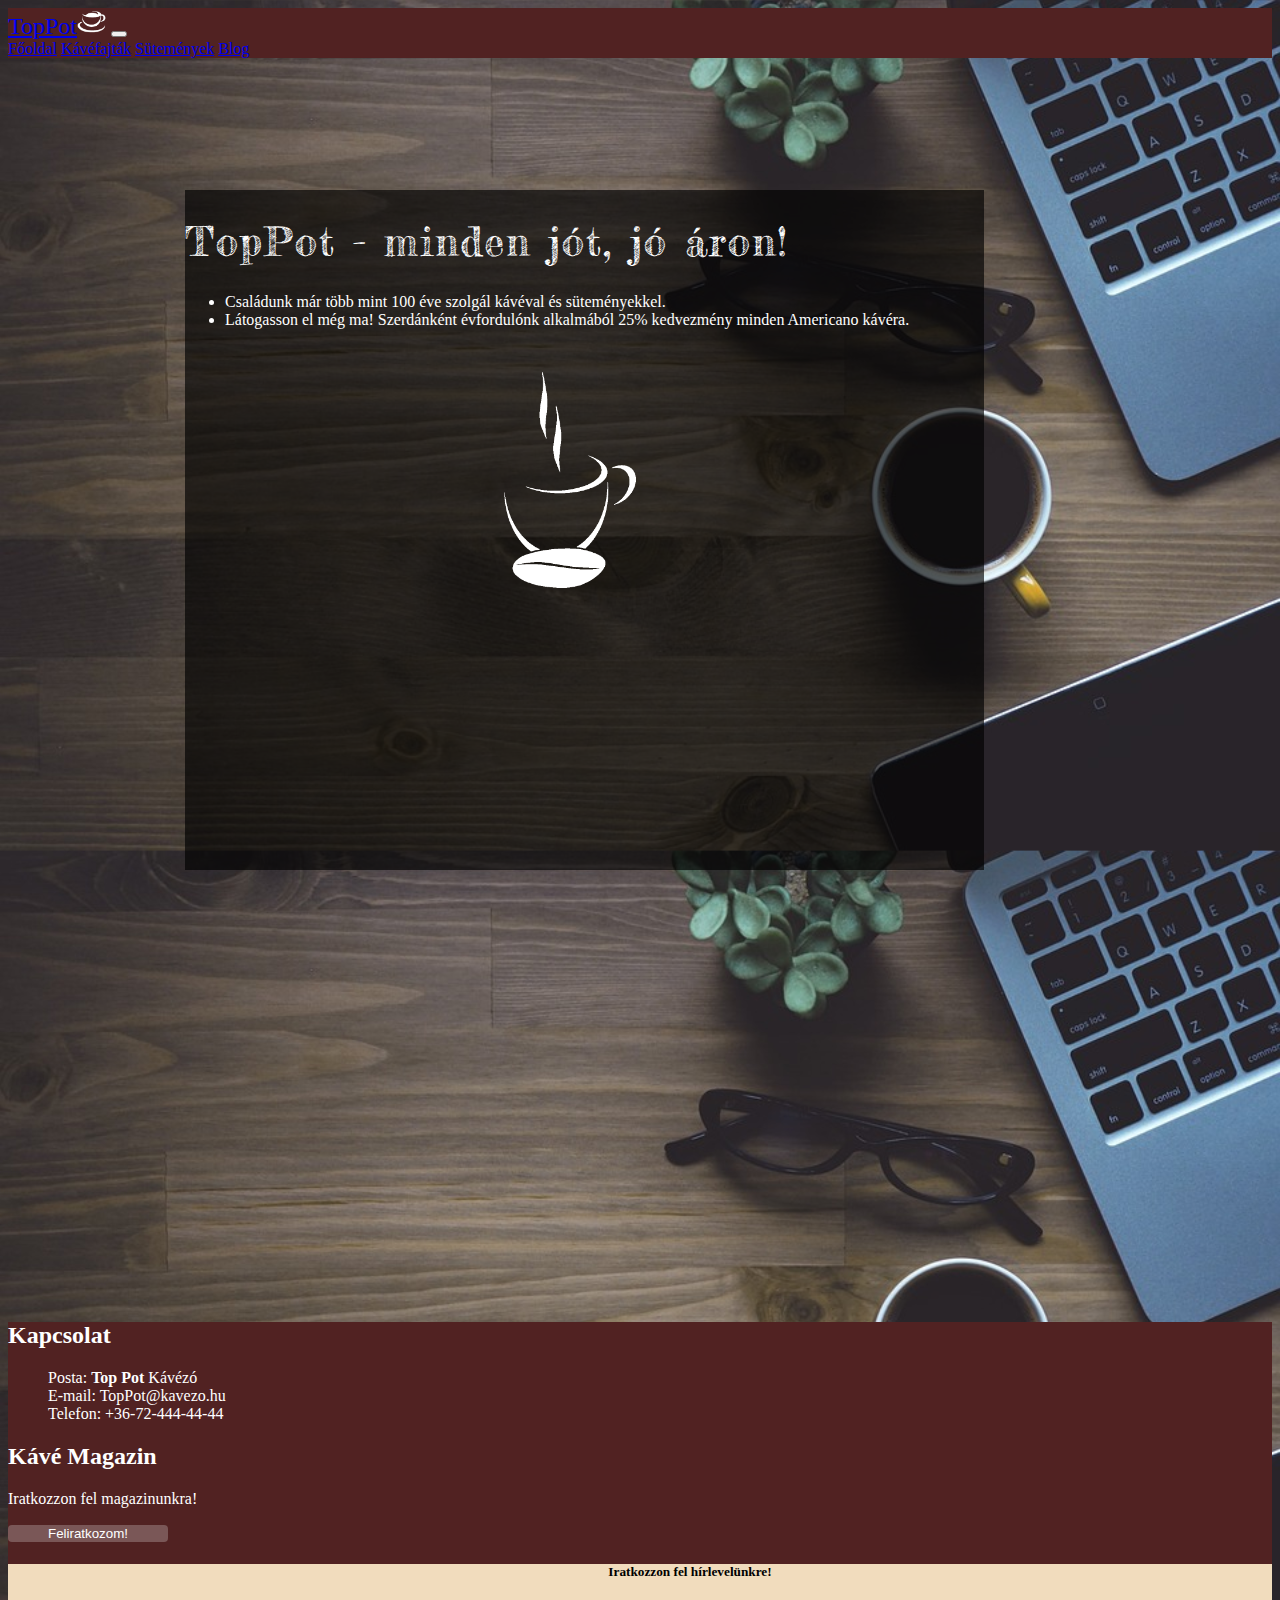
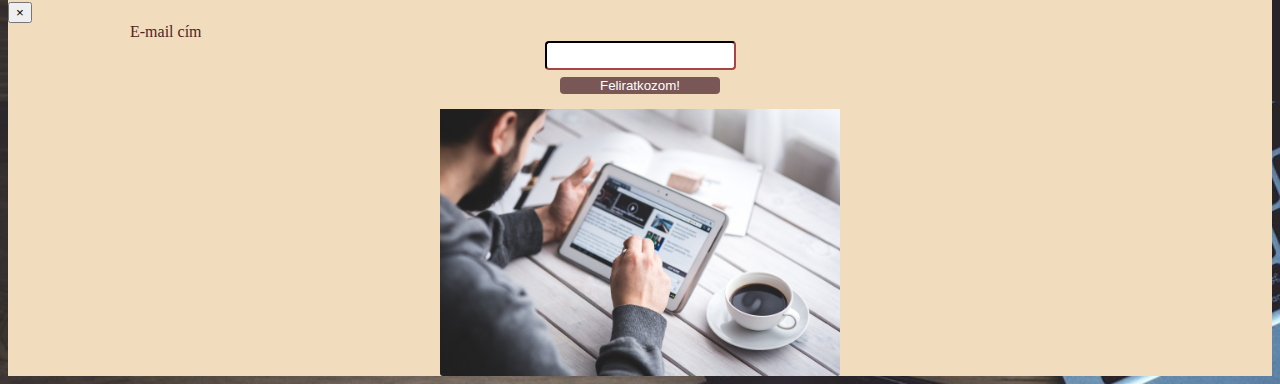
<file: Laptop/Fő oldal/index.html>
<!DOCTYPE html>
<html lang="hu">
<head>
    <meta charset="UTF-8">
    <meta http-equiv="X-UA-Compatible" content="IE=edge">
    <meta name="viewport" content="width=device-width, initial-scale=1.0">
    <title>Top Pot - Fő oldal</title>
    <link rel="stylesheet" href="https://cdn.jsdelivr.net/npm/bootstrap@4.6.2/dist/css/bootstrap.min.css" integrity="sha384-xOolHFLEh07PJGoPkLv1IbcEPTNtaed2xpHsD9ESMhqIYd0nLMwNLD69Npy4HI+N" crossorigin="anonymous">
    <link rel="stylesheet" href="index.css">
    <link rel="icon" type="image/x-icon" href="../../Képek/Iconok/kave_logo2.png">
</head>
<body>
    <nav class="navbar navbar-expand-lg navbar-dark fixed-top">
        <a class="navbar-brand" id="brandnev" href="index.html">TopPot</a><img src="../../Képek/Iconok/logo.png" alt="TopPot logo">
        <button class="navbar-toggler" type="button" data-toggle="collapse" data-target="#navbarMenu" aria-controls="navbarNavAltMarkup" aria-expanded="false" aria-label="Toggle navigation">
          <span class="navbar-toggler-icon"></span>
        </button>
        <div class="collapse navbar-collapse" id="navbarMenu">
          <div class="navbar-nav">
            <a class="nav-link active" href="index.html">Főoldal</a>
            <a class="nav-link" href="../Kávéfajták/kavefajtak.html">Kávéfajták</a>
            <a class="nav-link" href="../Sütemények/sutemenyek.html">Sütemények</a>
            <a class="nav-link" href="../Blog/blog.html">Blog</a>
          </div>
        </div>
      </nav>

    <div class="container" id="tartalom">
        <div class="row">
            <div class="col-12">
                <h1 class="my-4">TopPot - minden jót, jó áron!</h1>
            </div>
        </div>
        <div class="row">
            <div class="col-lg-8">
                <div class="tartalom">
                    <ul id="szoveg">
                        <li>Családunk már több mint 100 éve szolgál kávéval és süteményekkel.</li>
                        <li>Látogasson el még ma! Szerdánként évfordulónk alkalmából 25% kedvezmény minden Americano kávéra.</li>
                    </ul>
                </div>
                <div class="img"><img src="../../Képek/Iconok/kave_logo2.png" alt="Kávé" id="img"></div>
            </div>
        </div>
    </div>

    <div class="footer">
        <footer class="container-fluid">
            <div class="row">
                <div class="col-sm-6 col-lg-4 offset-lg-1">
                    <h2 class="mt-3">Kapcsolat</h2>
                    <ul>
                        <li>Posta: <strong>Top Pot</strong> Kávézó</li>
                        <li>E-mail: TopPot@kavezo.hu</li>
                        <li>Telefon: +36-72-444-44-44</li>
                    </ul>
                </div>
                <div class="col-sm-6 col-lg-4 offset-lg-1">
                    <h2 class="mt-3">Kávé Magazin</h2>
                    <p>Iratkozzon fel magazinunkra!</p>
                    <!-- Button trigger modal -->
                    <button type="button" class="btn btn-primary" data-toggle="modal" data-target="#feliratkozas" id="feliratkozo">
                        Feliratkozom!
                    </button>
  
                    <!-- Modal -->
                    <div class="modal fade" id="feliratkozas" tabindex="-1" aria-labelledby="feliratkozasLabel" aria-hidden="true">
                        <div class="modal-dialog modal-md modal-dialog-centered">
                        <div class="modal-content" id="modalbg">
                            <div class="modal-header">
                            <h5 class="modal-title" id="feliratkozasLabel">Iratkozzon fel hírlevelünkre!</h5>
                            <button type="button" class="close" data-dismiss="modal" aria-label="Close">
                                <span aria-hidden="true">&times;</span>
                            </button>
                            </div>
                            <div class="modal-body">
                                <label for="email" id="label-feliratkozas">E-mail cím</label>
                                <input type="E-mail" id="input" name="email">
                                <button type="button" class="btn btn-secondary" data-dismiss="modal" id="Modalgomb">Feliratkozom!</button>
                                <img src="../../Képek/Kávék/blog.jpg" alt="Kávé" id="feliratkozaskep">
                            </div>
                        </div>
                        </div>
                    </div>
                </div>
            </div>
        </footer>
    </div>

    <script src="https://cdn.jsdelivr.net/npm/jquery@3.5.1/dist/jquery.slim.min.js" integrity="sha384-DfXdz2htPH0lsSSs5nCTpuj/zy4C+OGpamoFVy38MVBnE+IbbVYUew+OrCXaRkfj" crossorigin="anonymous"></script>
    <script src="https://cdn.jsdelivr.net/npm/popper.js@1.16.1/dist/umd/popper.min.js" integrity="sha384-9/reFTGAW83EW2RDu2S0VKaIzap3H66lZH81PoYlFhbGU+6BZp6G7niu735Sk7lN" crossorigin="anonymous"></script>
    <script src="https://cdn.jsdelivr.net/npm/bootstrap@4.6.2/dist/js/bootstrap.min.js" integrity="sha384-+sLIOodYLS7CIrQpBjl+C7nPvqq+FbNUBDunl/OZv93DB7Ln/533i8e/mZXLi/P+" crossorigin="anonymous"></script>
</body>
</html>
</file>
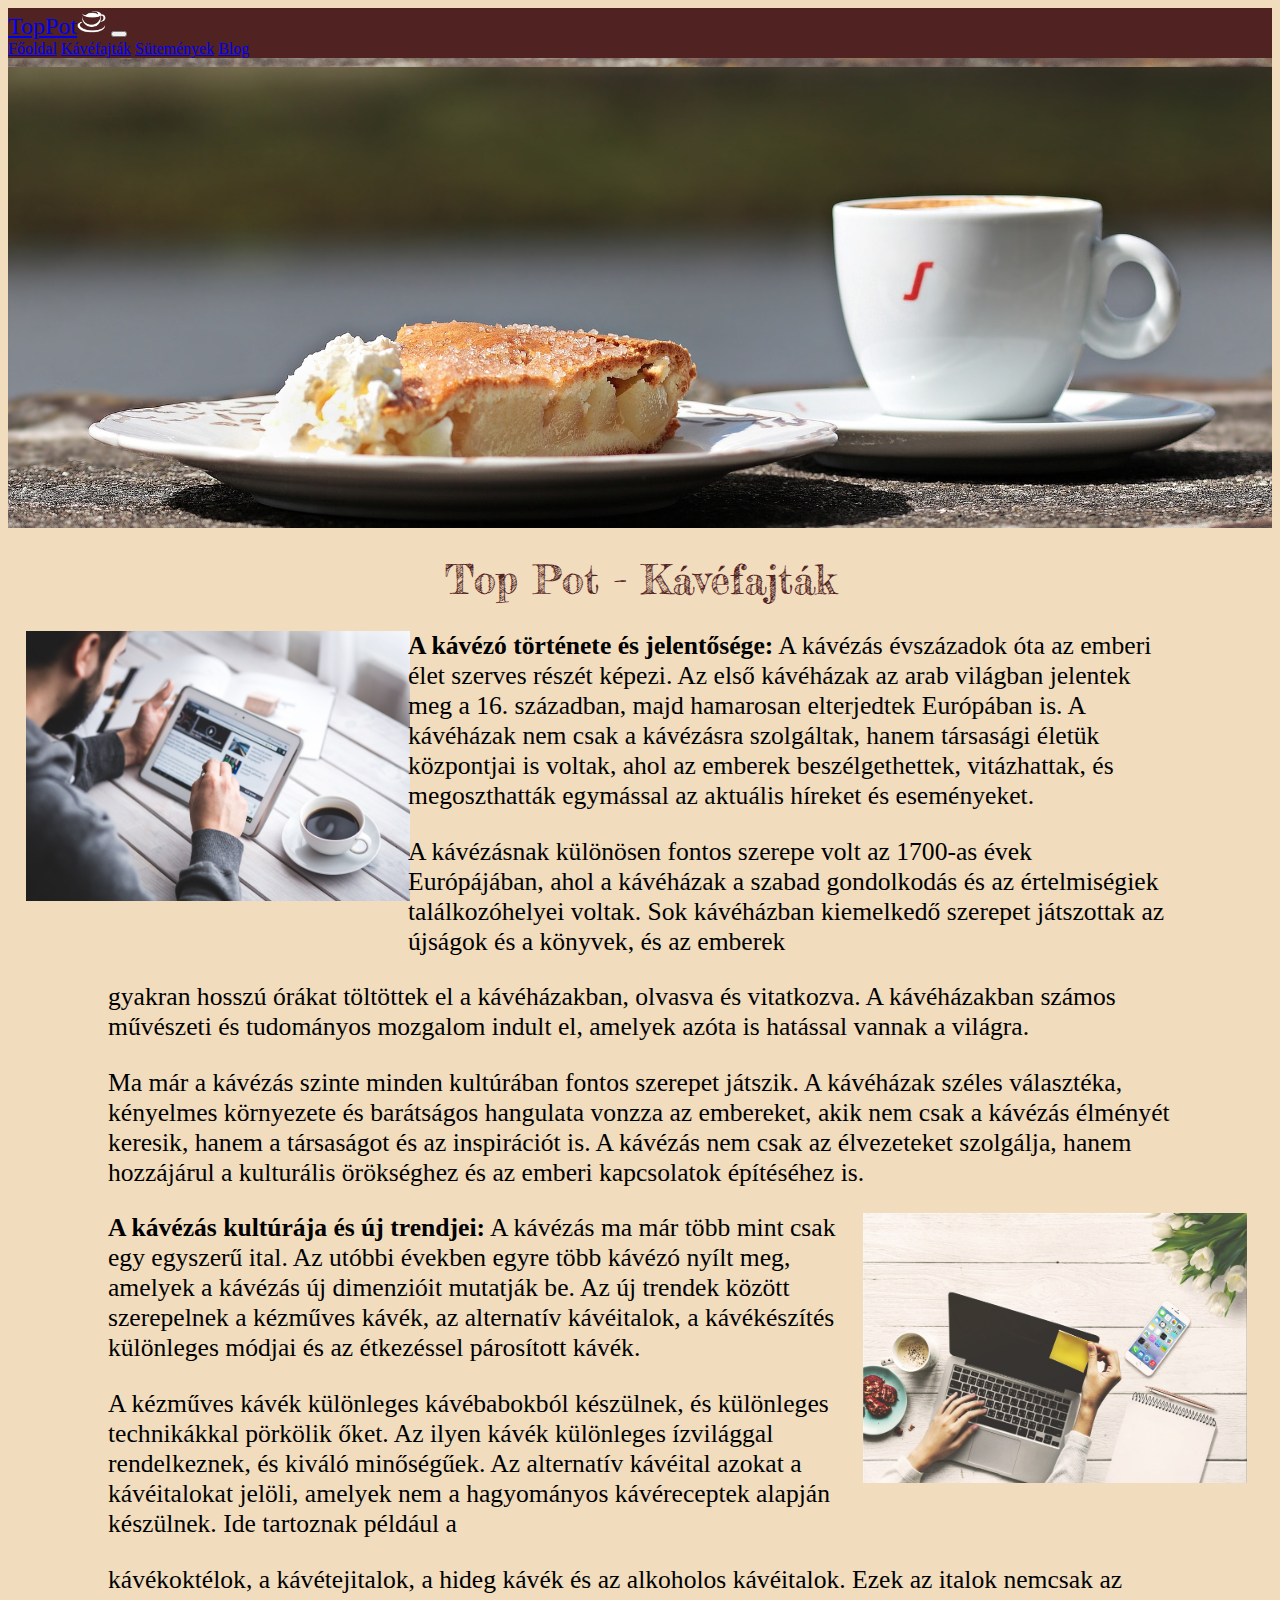
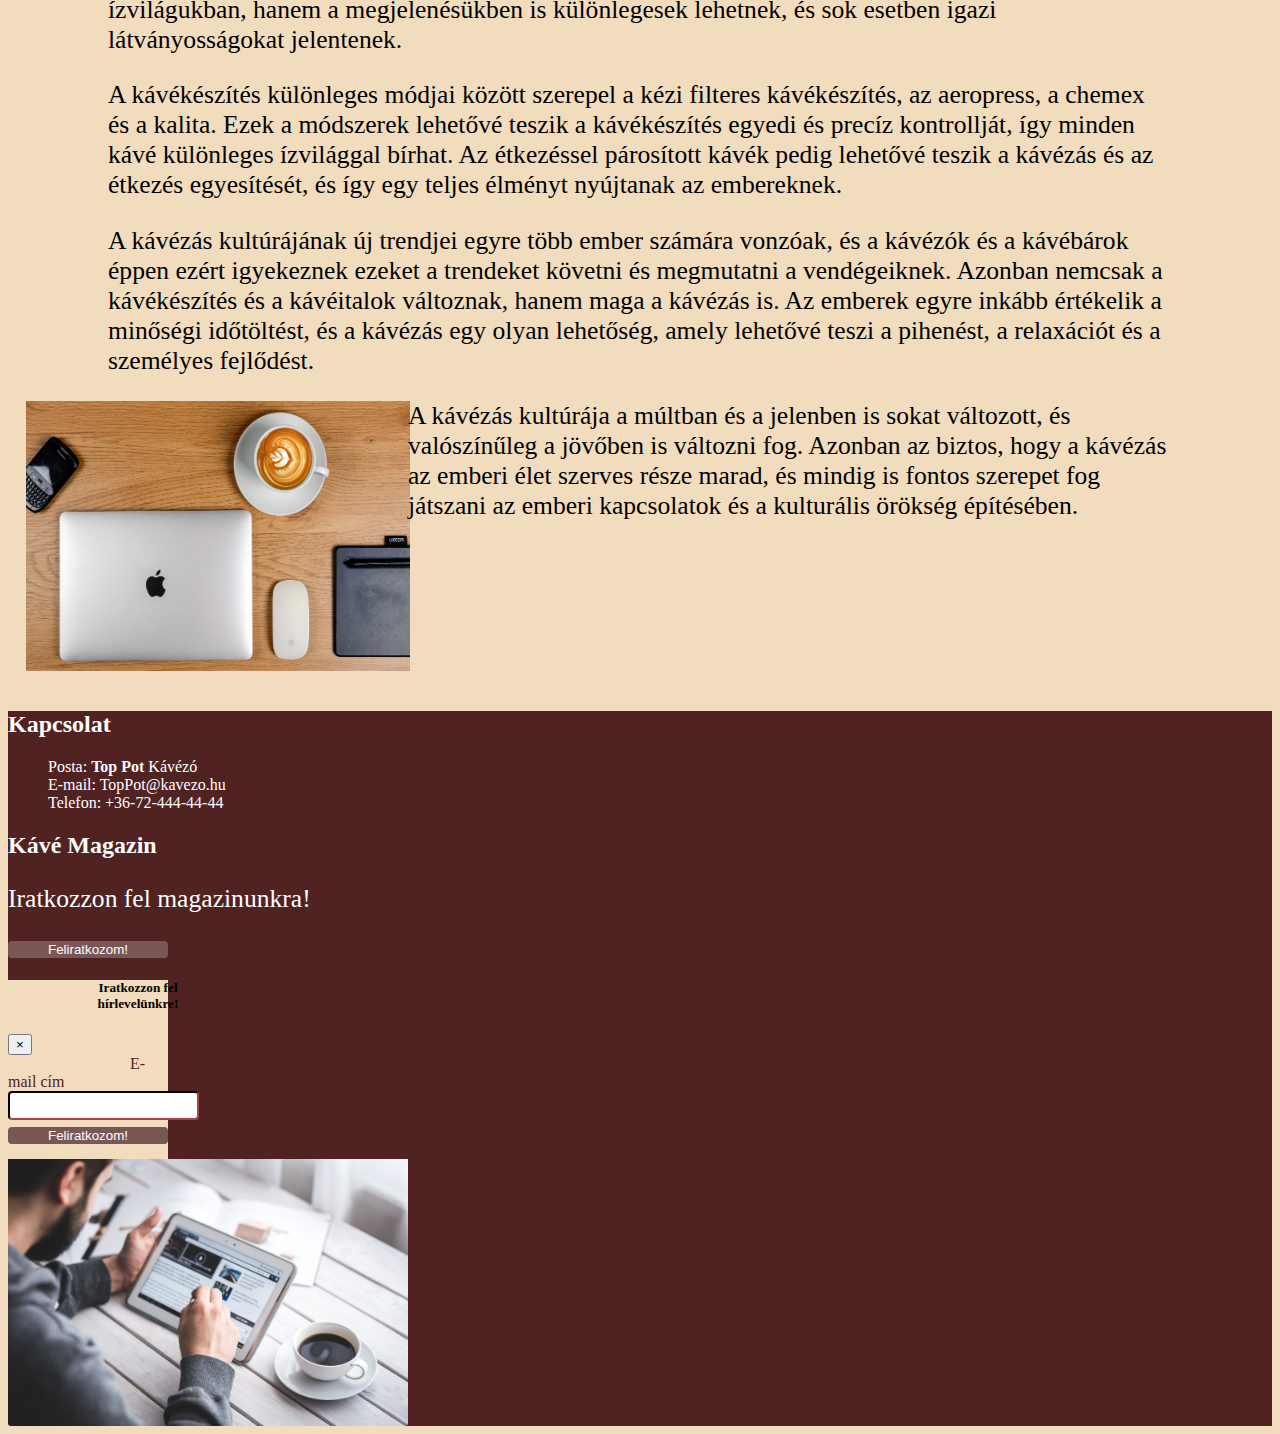
<file: Laptop/Blog/blog.html>
<!DOCTYPE html>
<html lang="hu">
<head>
    <meta charset="UTF-8">
    <meta http-equiv="X-UA-Compatible" content="IE=edge">
    <meta name="viewport" content="width=device-width, initial-scale=1.0">
    <title>Top Pot - Blog</title>
    <link rel="stylesheet" href="https://cdn.jsdelivr.net/npm/bootstrap@4.6.2/dist/css/bootstrap.min.css" integrity="sha384-xOolHFLEh07PJGoPkLv1IbcEPTNtaed2xpHsD9ESMhqIYd0nLMwNLD69Npy4HI+N" crossorigin="anonymous">
    <link rel="stylesheet" href="./blog.css">
</head>
<body>
    <nav class="navbar navbar-expand-lg navbar-dark fixed-top">
        <a class="navbar-brand" id="brandnev" href="../Fő oldal/index.html">TopPot</a><img src="../../Képek/Iconok/logo.png" alt="TopPot logo" >
        <button class="navbar-toggler" type="button" data-toggle="collapse" data-target="#navbarMenu" aria-controls="navbarNavAltMarkup" aria-expanded="false" aria-label="Toggle navigation">
          <span class="navbar-toggler-icon"></span>
        </button>
        <div class="collapse navbar-collapse" id="navbarMenu">
          <div class="navbar-nav">
            <a class="nav-link" href="../Fő oldal/index.html">Főoldal</a>
            <a class="nav-link" href="../Kávéfajták/kavefajtak.html">Kávéfajták</a>
            <a class="nav-link" href="../Sütemények/sutemenyek.html">Sütemények</a>
            <a class="nav-link active" href="../Blog/blog.html">Blog</a>
          </div>
        </div>
      </nav>

      <div class="banner"></div>

      <div class="row">
        <div class="col-12">
            <h1 class="my-4">Top Pot - Kávéfajták</h1>
        </div>
    </div>

    <div class="blogreszfelso">
      <img src="../../Képek/Kávék/blog.jpg" alt="Ez egy kép egy emberről" id="blog1"  class="container-fluid">
      <p id="szoveg1"><strong>A kávézó története és jelentősége:</strong> A kávézás évszázadok óta az emberi élet szerves részét képezi. Az első kávéházak az arab világban jelentek meg a 16. században, majd hamarosan elterjedtek Európában is. A kávéházak nem csak a kávézásra szolgáltak, hanem társasági életük központjai is voltak, ahol az emberek beszélgethettek, vitázhattak, és megoszthatták egymással az aktuális híreket és eseményeket.</p>
        <p id="szoveg2">A kávézásnak különösen fontos szerepe volt az 1700-as évek Európájában, ahol a kávéházak a szabad gondolkodás és az értelmiségiek találkozóhelyei voltak. Sok kávéházban kiemelkedő szerepet játszottak az újságok és a könyvek, és az emberek </p>
        <p id="szoveg3">gyakran hosszú órákat töltöttek el a kávéházakban, olvasva és vitatkozva. A kávéházakban számos művészeti és tudományos mozgalom indult el, amelyek azóta is hatással vannak a világra.</p>
        <p id="szoveg4">Ma már a kávézás szinte minden kultúrában fontos szerepet játszik. A kávéházak széles választéka, kényelmes környezete és barátságos hangulata vonzza az embereket, akik nem csak a kávézás élményét keresik, hanem a társaságot és az inspirációt is. A kávézás nem csak az élvezeteket szolgálja, hanem hozzájárul a kulturális örökséghez és az emberi kapcsolatok építéséhez is.</p>
    
    </div>
    <div class="blogreszkozep">
        <img src="../../Képek/Kávék/blog2.jpg" alt="Ez egy kep" id="blog2" class="container-fluid">
        <p id="szoveg5"><strong>A kávézás kultúrája és új trendjei:</strong> A kávézás ma már több mint csak egy egyszerű ital. Az utóbbi években egyre több kávézó nyílt meg, amelyek a kávézás új dimenzióit mutatják be. Az új trendek között szerepelnek a kézműves kávék, az alternatív kávéitalok, a kávékészítés különleges módjai és az étkezéssel párosított kávék.</p>
        <p id="szoveg6">A kézműves kávék különleges kávébabokból készülnek, és különleges technikákkal pörkölik őket. Az ilyen kávék különleges ízvilággal rendelkeznek, és kiváló minőségűek. Az alternatív kávéital azokat a kávéitalokat jelöli, amelyek nem a hagyományos kávéreceptek alapján készülnek. Ide tartoznak például a </p>
        <p id="szoveg7">kávékoktélok, a kávétejitalok, a hideg kávék és az alkoholos kávéitalok. Ezek az italok nemcsak az ízvilágukban, hanem a megjelenésükben is különlegesek lehetnek, és sok esetben igazi látványosságokat jelentenek.</p>
        <p id="szoveg8">A kávékészítés különleges módjai között szerepel a kézi filteres kávékészítés, az aeropress, a chemex és a kalita. Ezek a módszerek lehetővé teszik a kávékészítés egyedi és precíz kontrollját, így minden kávé különleges ízvilággal bírhat. Az étkezéssel párosított kávék pedig lehetővé teszik a kávézás és az étkezés egyesítését, és így egy teljes élményt nyújtanak az embereknek.</p>
        <p id="szoveg9">A kávézás kultúrájának új trendjei egyre több ember számára vonzóak, és a kávézók és a kávébárok éppen ezért igyekeznek ezeket a trendeket követni és megmutatni a vendégeiknek. Azonban nemcsak a kávékészítés és a kávéitalok változnak, hanem maga a kávézás is. Az emberek egyre inkább értékelik a minőségi időtöltést, és a kávézás egy olyan lehetőség, amely lehetővé teszi a pihenést, a relaxációt és a személyes fejlődést.</p>
    </div>

    <div class="blogalsoresz">
        <img src="../../Képek/Kávék/blog3.jpg" alt="Ez egy kep" id="blog3"  class="container-fluid">
        <p id="szoveg10">A kávézás kultúrája a múltban és a jelenben is sokat változott, és valószínűleg a jövőben is változni fog. Azonban az biztos, hogy a kávézás az emberi élet szerves része marad, és mindig is fontos szerepet fog játszani az emberi kapcsolatok és a kulturális örökség építésében.</p>
    </div>

    <div class="footer">
        <footer class="container-fluid">
            <div class="row">
                <div class="col-sm-6 col-lg-4 offset-lg-1">
                    <h2 class="mt-3">Kapcsolat</h2>
                    <ul id="list">
                        <li>Posta: <strong>Top Pot</strong> Kávézó</li>
                        <li>E-mail: TopPot@kavezo.hu</li>
                        <li>Telefon: +36-72-444-44-44</li>
                    </ul>
                </div>
                <div class="col-sm-6 col-lg-4 offset-lg-1">
                    <h2 class="mt-3">Kávé Magazin</h2>
                    <p id="felir">Iratkozzon fel magazinunkra!</p>
                    <button type="button" class="btn btn-primary" data-toggle="modal" data-target="#feliratkozas" id="feliratkozo">
                        Feliratkozom!
                    </button>
  
                    <!-- Modal -->
                    <div class="modal fade" id="feliratkozas" tabindex="-1" aria-labelledby="feliratkozasLabel" aria-hidden="true">
                        <div class="modal-dialog modal-md modal-dialog-centered">
                        <div class="modal-content" id="modalbg">
                            <div class="modal-header">
                            <h5 class="modal-title" id="feliratkozasLabel">Iratkozzon fel hírlevelünkre!</h5>
                            <button type="button" class="close" data-dismiss="modal" aria-label="Close">
                                <span aria-hidden="true">&times;</span>
                            </button>
                            </div>
                            <div class="modal-body">
                                <label for="email" id="label-feliratkozas">E-mail cím</label>
                                <input type="E-mail" id="input" name="email">
                                <button type="button" class="btn btn-secondary" data-dismiss="modal" id="Modalgomb">Feliratkozom!</button>
                                <img src="../../Képek/Kávék/blog.jpg" alt="Kávé" id="feliratkozaskep">
                            </div>
                        </div>
                        </div>
                    </div>
                </div>
            </div>
        </footer>
    </div>
</body>
    <script src="https://cdn.jsdelivr.net/npm/jquery@3.5.1/dist/jquery.slim.min.js" integrity="sha384-DfXdz2htPH0lsSSs5nCTpuj/zy4C+OGpamoFVy38MVBnE+IbbVYUew+OrCXaRkfj" crossorigin="anonymous"></script>
    <script src="https://cdn.jsdelivr.net/npm/popper.js@1.16.1/dist/umd/popper.min.js" integrity="sha384-9/reFTGAW83EW2RDu2S0VKaIzap3H66lZH81PoYlFhbGU+6BZp6G7niu735Sk7lN" crossorigin="anonymous"></script>
    <script src="https://cdn.jsdelivr.net/npm/bootstrap@4.6.2/dist/js/bootstrap.min.js" integrity="sha384-+sLIOodYLS7CIrQpBjl+C7nPvqq+FbNUBDunl/OZv93DB7Ln/533i8e/mZXLi/P+" crossorigin="anonymous"></script>
</html>
</file>
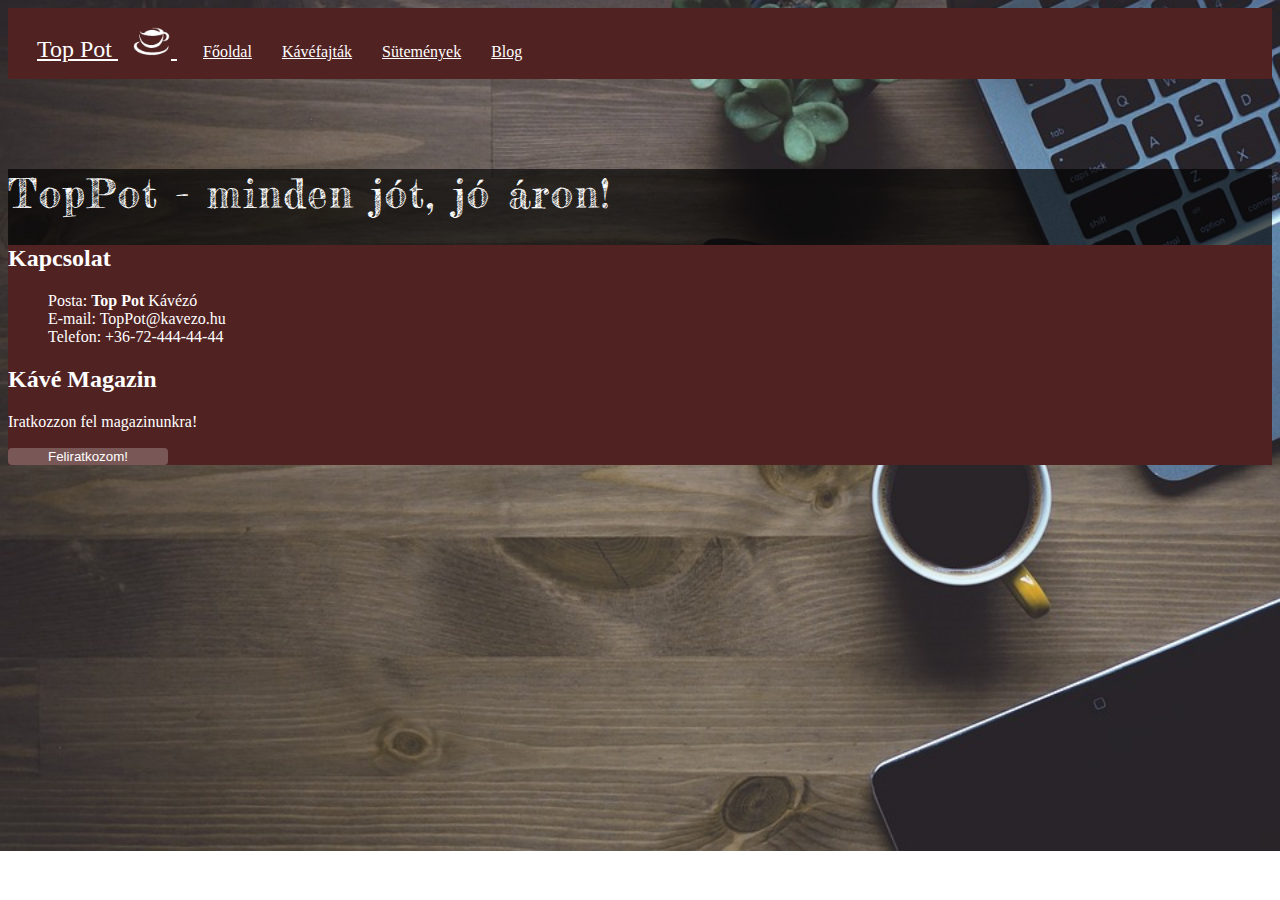
<file: Laptop/Fő oldal/fooldal.html>
<!DOCTYPE html>
<html lang="hu">
<head>
    <meta charset="UTF-8">
    <meta http-equiv="X-UA-Compatible" content="IE=edge">
    <meta name="viewport" content="width=device-width, initial-scale=1.0">
    <title>Top Pot - Fő oldal</title>
    <link rel="stylesheet" href="https://cdn.jsdelivr.net/npm/bootstrap@4.6.2/dist/css/bootstrap.min.css" integrity="sha384-xOolHFLEh07PJGoPkLv1IbcEPTNtaed2xpHsD9ESMhqIYd0nLMwNLD69Npy4HI+N" crossorigin="anonymous">
    <link rel="stylesheet" href="fooldal.css">
    <link rel="icon" type="image/x-icon" href="../../Képek/Iconok/kave_logo2.png">
</head>
<body>
    <nav class="container-fluid">
        <div class="row">
            <div class="col-12">
                <a href="./fooldal.html">
                    Top Pot
                    <img src="../../Képek/Iconok/logo.png" alt="logo">
                </a>
                <a href="./fooldal.html">Főoldal</a>
                <a href="../Kávéfajták/kavefajtak.html">Kávéfajták</a>
                <a href="../Sütemények/sutemenyek.html">Sütemények</a>
                <a href="../Blog/blog.html">Blog</a>
            </div>
        </div>
    </nav>

    <div class="container" id="tartalom">
        <div class="row">
            <div class="col-12">
                <h1 class="my-4">TopPot - minden jót, jó áron!</h1>
            </div>
        </div>
        <div class="row">
            <div class="col-lg-7">
                <div class="tartalom">

                </div>
            </div>
        <div class="col-lg-5"></div>
    </div>

    <div class="footer">
        <footer class="container-fluid">
            <div class="row">
                <div class="col-sm-6 col-lg-4 offset-lg-1">
                    <h2 class="mt-3">Kapcsolat</h2>
                    <ul>
                        <li>Posta: <strong>Top Pot</strong> Kávézó</li>
                        <li>E-mail: TopPot@kavezo.hu</li>
                        <li>Telefon: +36-72-444-44-44</li>
                    </ul>
                </div>
                <div class="col-sm-6 col-lg-4 offset-lg-1">
                    <h2 class="mt-3">Kávé Magazin</h2>
                    <p>Iratkozzon fel magazinunkra!</p>
                    <button id="feliratkozas" type="button" onclick="">Feliratkozom!</button>
                </div>
            </div>
        </footer>
    </div>
</body>
</html>
</file>
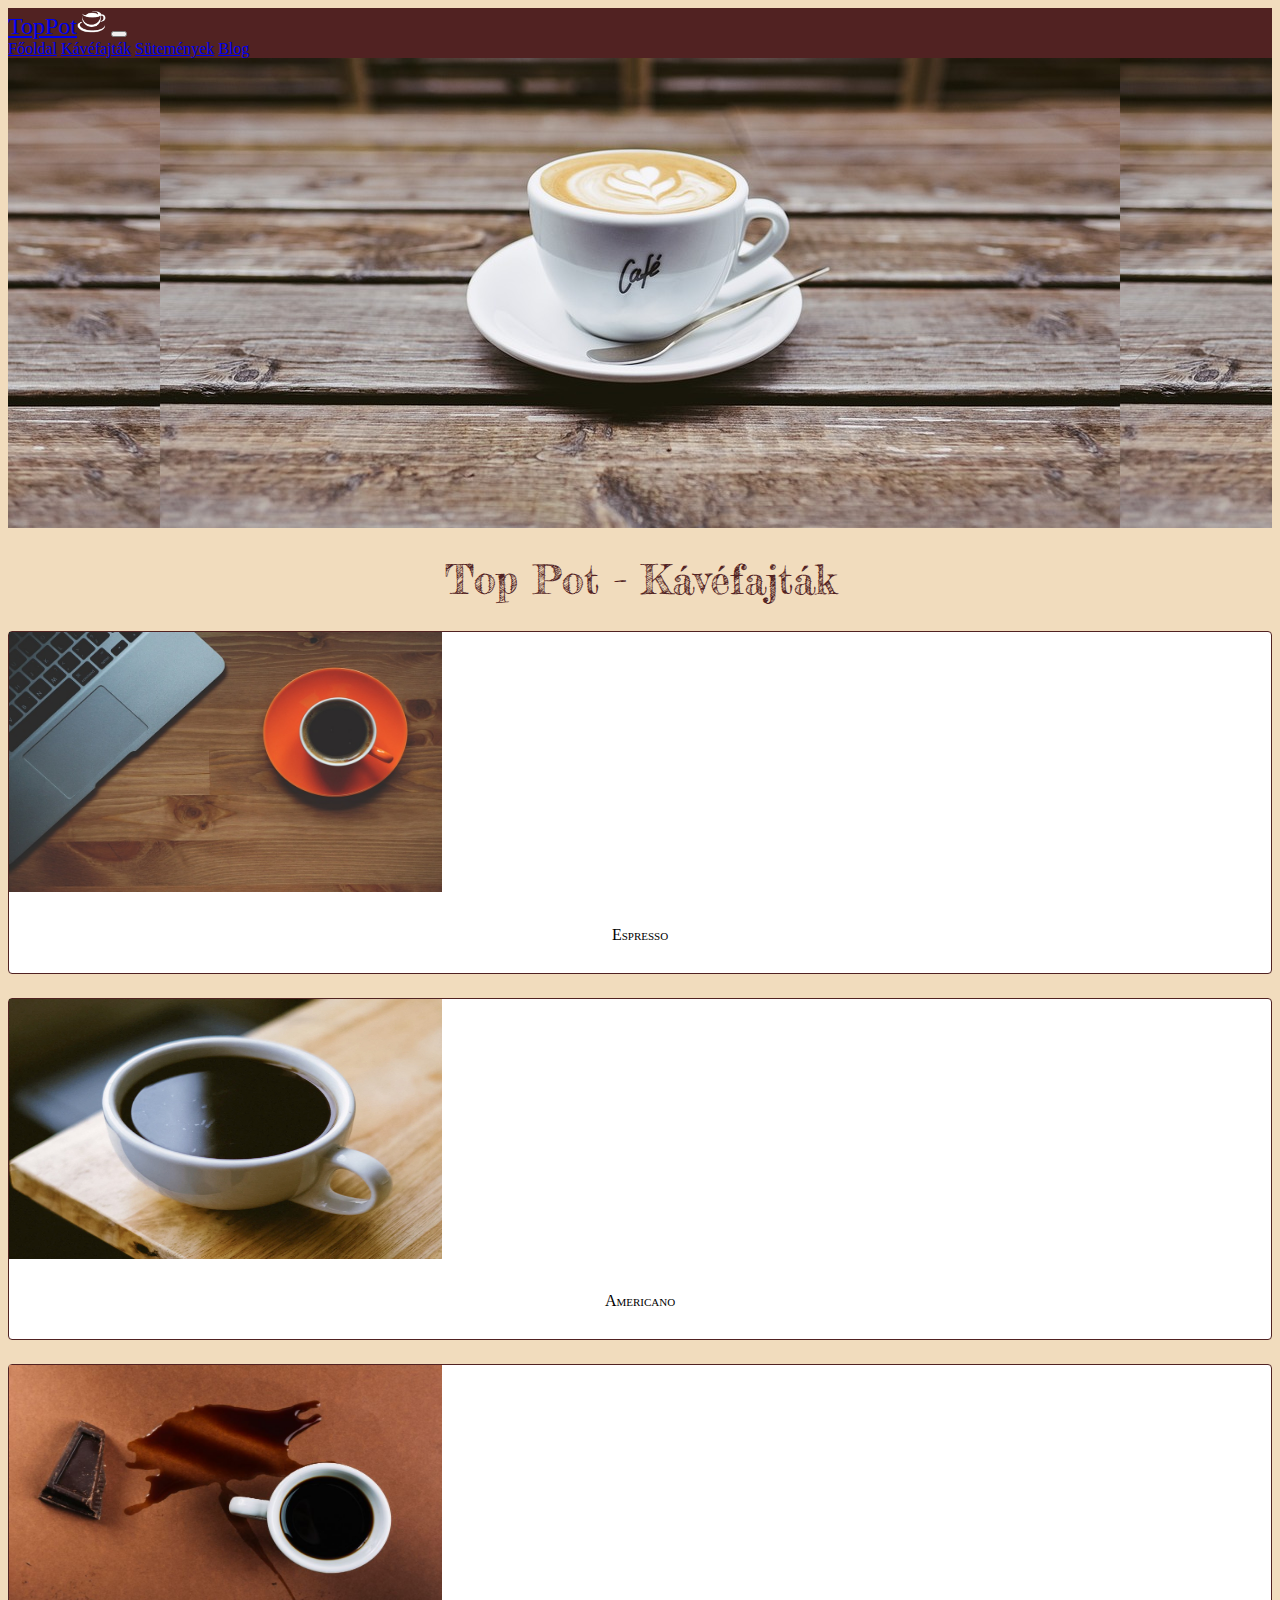
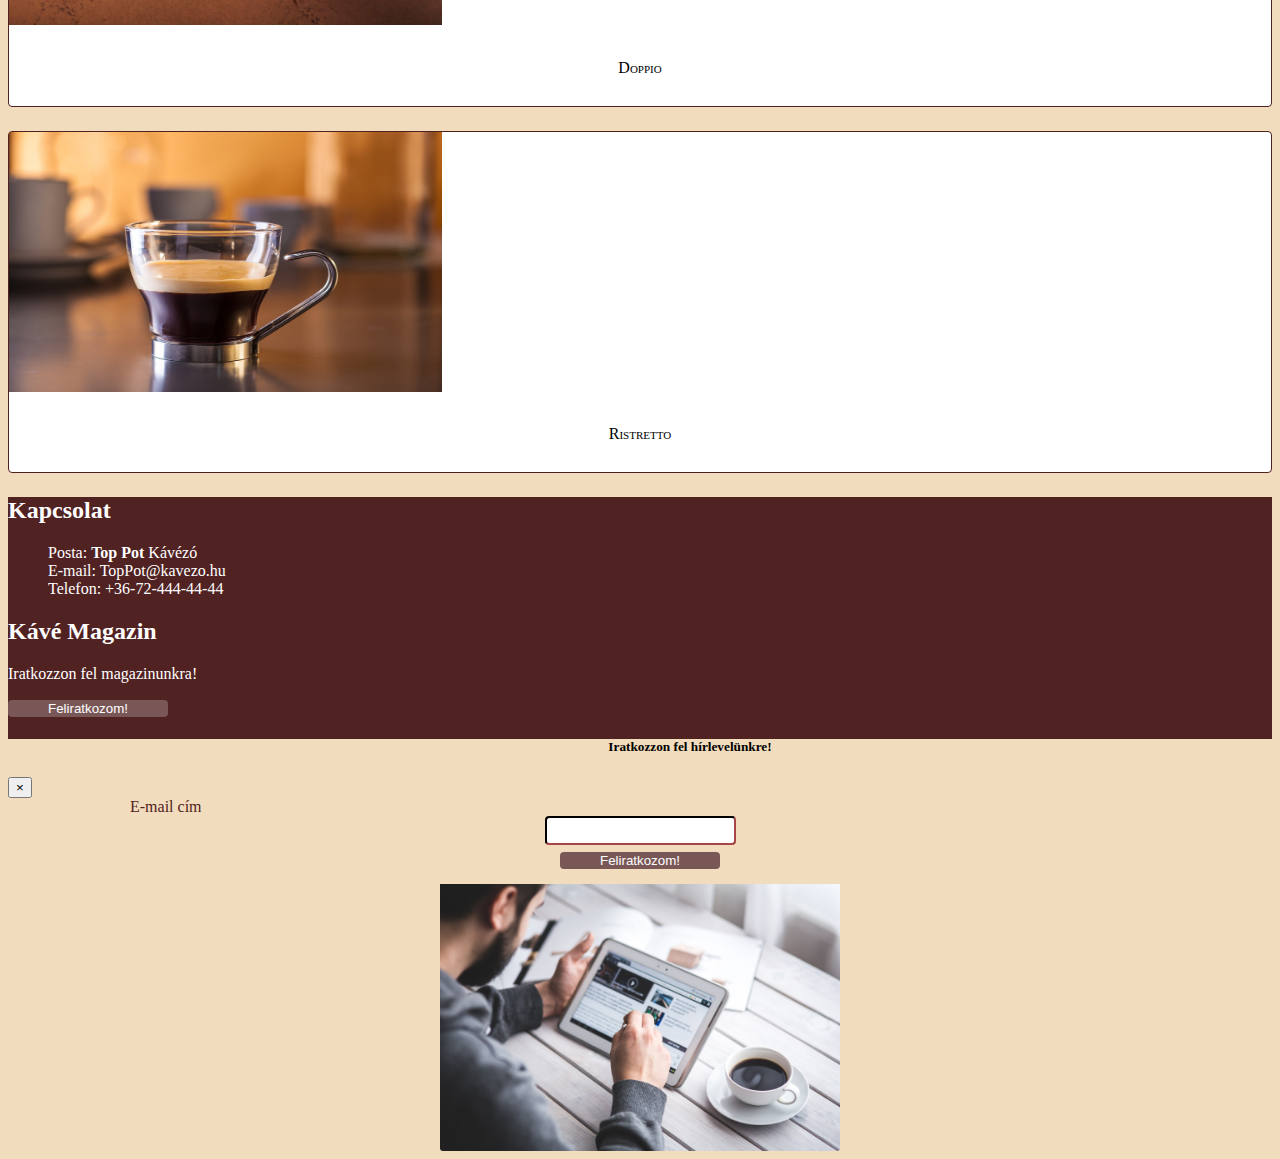
<file: Laptop/Kávéfajták/kavefajtak.html>
<!DOCTYPE html>
<html lang="hu">
<head>
    <meta charset="UTF-8">
    <meta http-equiv="X-UA-Compatible" content="IE=edge">
    <meta name="viewport" content="width=device-width, initial-scale=1.0">
    <title>Top Pot - Kávéfajták</title>
    <link rel="stylesheet" href="https://cdn.jsdelivr.net/npm/bootstrap@4.6.2/dist/css/bootstrap.min.css" integrity="sha384-xOolHFLEh07PJGoPkLv1IbcEPTNtaed2xpHsD9ESMhqIYd0nLMwNLD69Npy4HI+N" crossorigin="anonymous">
    <link rel="stylesheet" href="./kavefajtak.css">
    <link rel="icon" type="image/x-icon" href="../../Képek/Iconok/kave_logo2.png">
</head>
<body>
    <nav class="navbar navbar-expand-lg navbar-dark fixed-top">
        <a class="navbar-brand" id="brandnev" href="../Fő oldal/index.html">TopPot</a><img src="../../Képek/Iconok/logo.png" alt="TopPot logo">
        <button class="navbar-toggler" type="button" data-toggle="collapse" data-target="#navbarMenu" aria-controls="navbarNavAltMarkup" aria-expanded="false" aria-label="Toggle navigation">
          <span class="navbar-toggler-icon"></span>
        </button>
        <div class="collapse navbar-collapse" id="navbarMenu">
          <div class="navbar-nav">
            <a class="nav-link" href="../Fő oldal/index.html">Főoldal</a>
            <a class="nav-link active" href="./kavefajtak.html">Kávéfajták</a>
            <a class="nav-link" href="../Sütemények/sutemenyek.html">Sütemények</a>
            <a class="nav-link" href="../Blog/blog.html">Blog</a>
          </div>
        </div>
      </nav>
    <div class="banner"></div>

    <div class="container">
        <div class="row">
            <div class="col-12">
                <h1 class="my-4">Top Pot - Kávéfajták</h1>
            </div>
        </div>
        <div class="row">
            <div class="col-lg-4 col-md-6">
                <div class="kave">
                    <img src="../../Képek/Kávék/espresso.jpg" alt="" class="img-fluid" id="">
                    <h2>Espresso</h2>
                </div>
            </div>
            <div class="col-lg-4 col-md-6">
                <div class="kave">
                    <img src="../../Képek/Kávék/Americano.png" alt="" class="img-fluid">
                    <h2>Americano</h2>
                </div>
            </div>
            <div class="col-lg-4 col-md-6">
                <div class="kave">
                    <img src="../../Képek/Kávék/doppio-kave.jpg" alt="" class="img-fluid">
                    <h2>Doppio</h2>
                </div>
            </div>
            <div class="col-lg-4 col-md-6">
                <div class="kave">
                    <img src="../../Képek/Kávék/Ristretto.png" alt="" class="img-fluid">
                    <h2>Ristretto</h2>
                </div>
            </div>
        </div>
    </div>

    <div class="footer">
        <footer class="container-fluid">
            <div class="row justify-content-end">
                <div class="col-sm-6 col-lg-4 offset-lg-1">
                    <h2 class="mt-3">Kapcsolat</h2>
                    <ul>
                        <li>Posta: <strong>Top Pot</strong> Kávézó</li>
                        <li>E-mail: TopPot@kavezo.hu</li>
                        <li>Telefon: +36-72-444-44-44</li>
                    </ul>
                </div>
                <div class="col-sm-6 col-lg-4 offset-lg-1">
                    <h2 class="mt-3">Kávé Magazin</h2>
                    <p>Iratkozzon fel magazinunkra!</p>
                    <!-- Button trigger modal -->
                    <button type="button" class="btn btn-primary" data-toggle="modal" data-target="#feliratkozas" id="feliratkozo">
                        Feliratkozom!
                    </button>
  
                    <!-- Modal -->
                    <div class="modal fade" id="feliratkozas" tabindex="-1" aria-labelledby="feliratkozasLabel" aria-hidden="true">
                        <div class="modal-dialog modal-md modal-dialog-centered">
                        <div class="modal-content" id="modalbg">
                            <div class="modal-header">
                            <h5 class="modal-title" id="feliratkozasLabel">Iratkozzon fel hírlevelünkre!</h5>
                            <button type="button" class="close" data-dismiss="modal" aria-label="Close">
                                <span aria-hidden="true">&times;</span>
                            </button>
                            </div>
                            <div class="modal-body">
                                <label for="email" id="label-feliratkozas">E-mail cím</label>
                                <input type="E-mail" id="input" name="email">
                                <button type="button" class="btn btn-secondary" data-dismiss="modal" id="Modalgomb">Feliratkozom!</button>
                                <img src="../../Képek/Kávék/blog.jpg" alt="Kávé" id="feliratkozaskep">
                            </div>
                        </div>
                        </div>
                    </div>
                </div>
            </div>
        </footer>
    </div>
    <script src="https://cdn.jsdelivr.net/npm/jquery@3.5.1/dist/jquery.slim.min.js" integrity="sha384-DfXdz2htPH0lsSSs5nCTpuj/zy4C+OGpamoFVy38MVBnE+IbbVYUew+OrCXaRkfj" crossorigin="anonymous"></script>
    <script src="https://cdn.jsdelivr.net/npm/popper.js@1.16.1/dist/umd/popper.min.js" integrity="sha384-9/reFTGAW83EW2RDu2S0VKaIzap3H66lZH81PoYlFhbGU+6BZp6G7niu735Sk7lN" crossorigin="anonymous"></script>
    <script src="https://cdn.jsdelivr.net/npm/bootstrap@4.6.2/dist/js/bootstrap.min.js" integrity="sha384-+sLIOodYLS7CIrQpBjl+C7nPvqq+FbNUBDunl/OZv93DB7Ln/533i8e/mZXLi/P+" crossorigin="anonymous"></script>
</body>
</html>
</file>
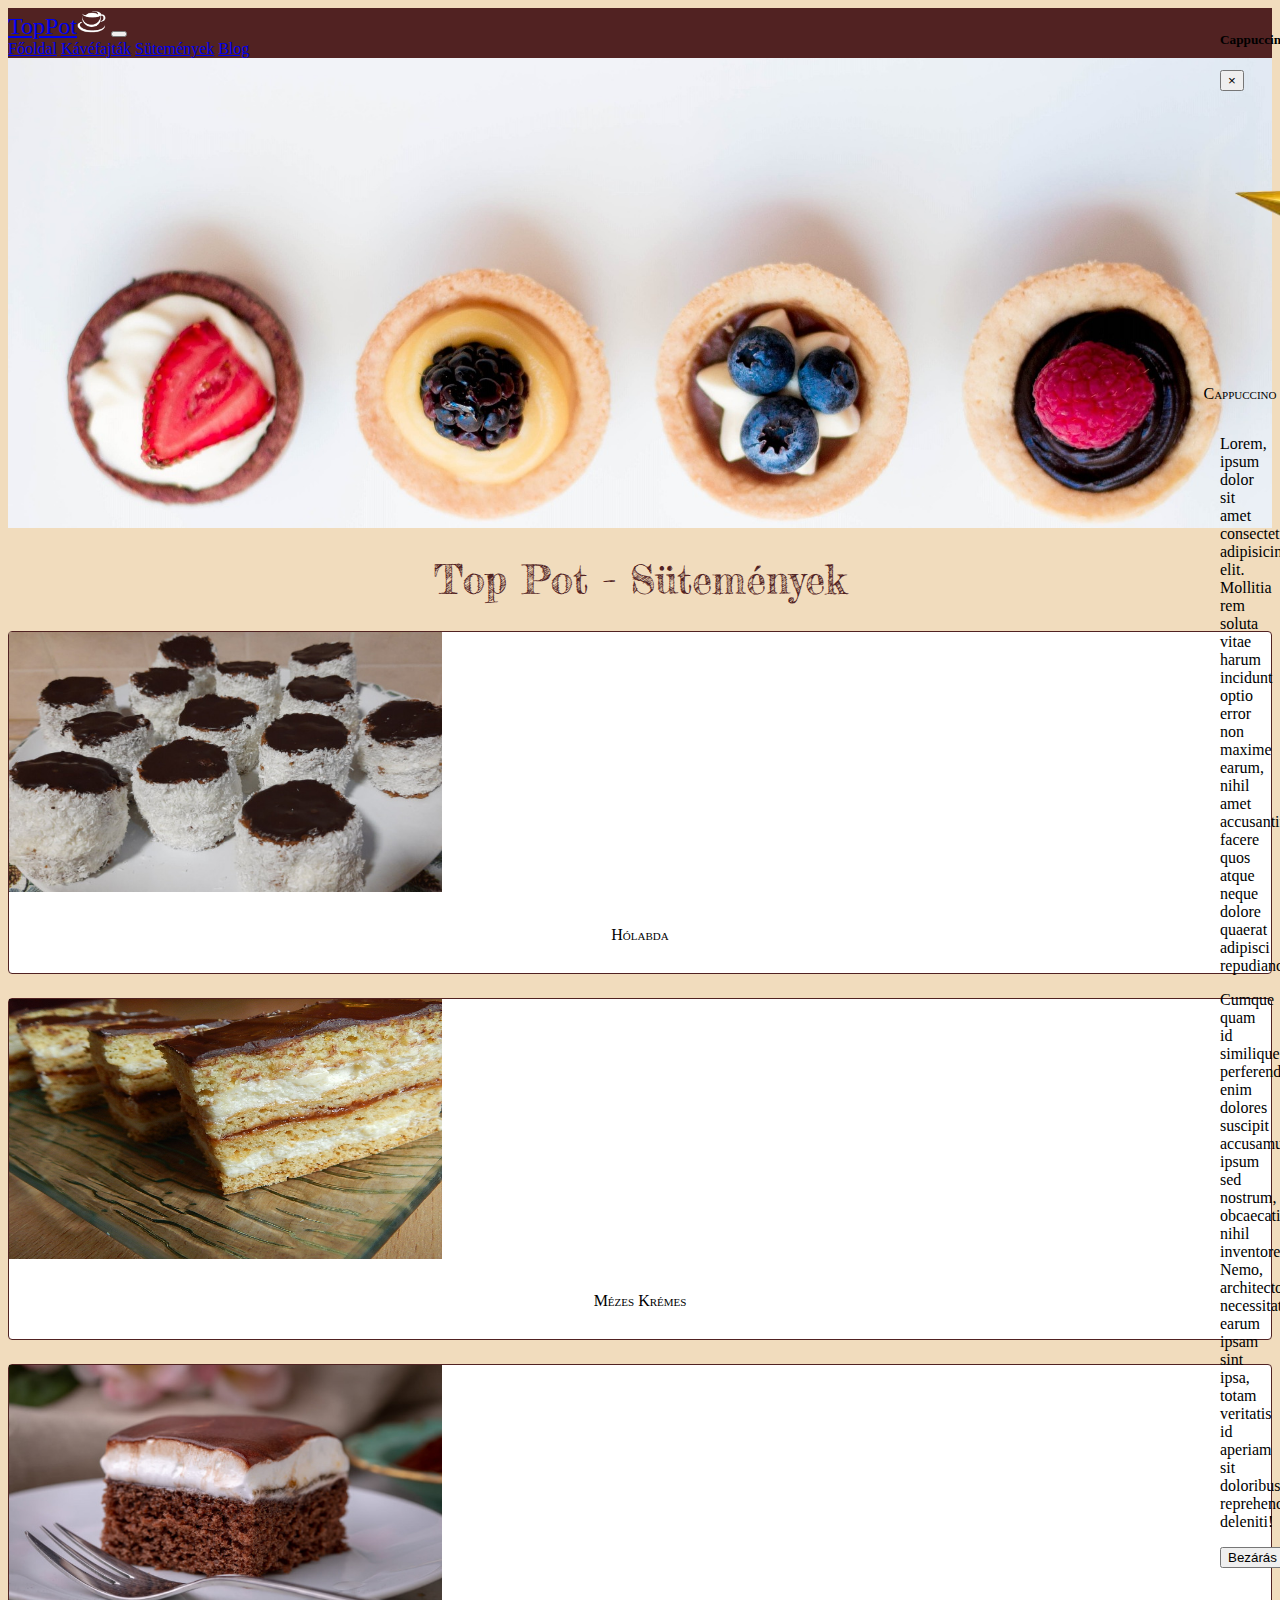
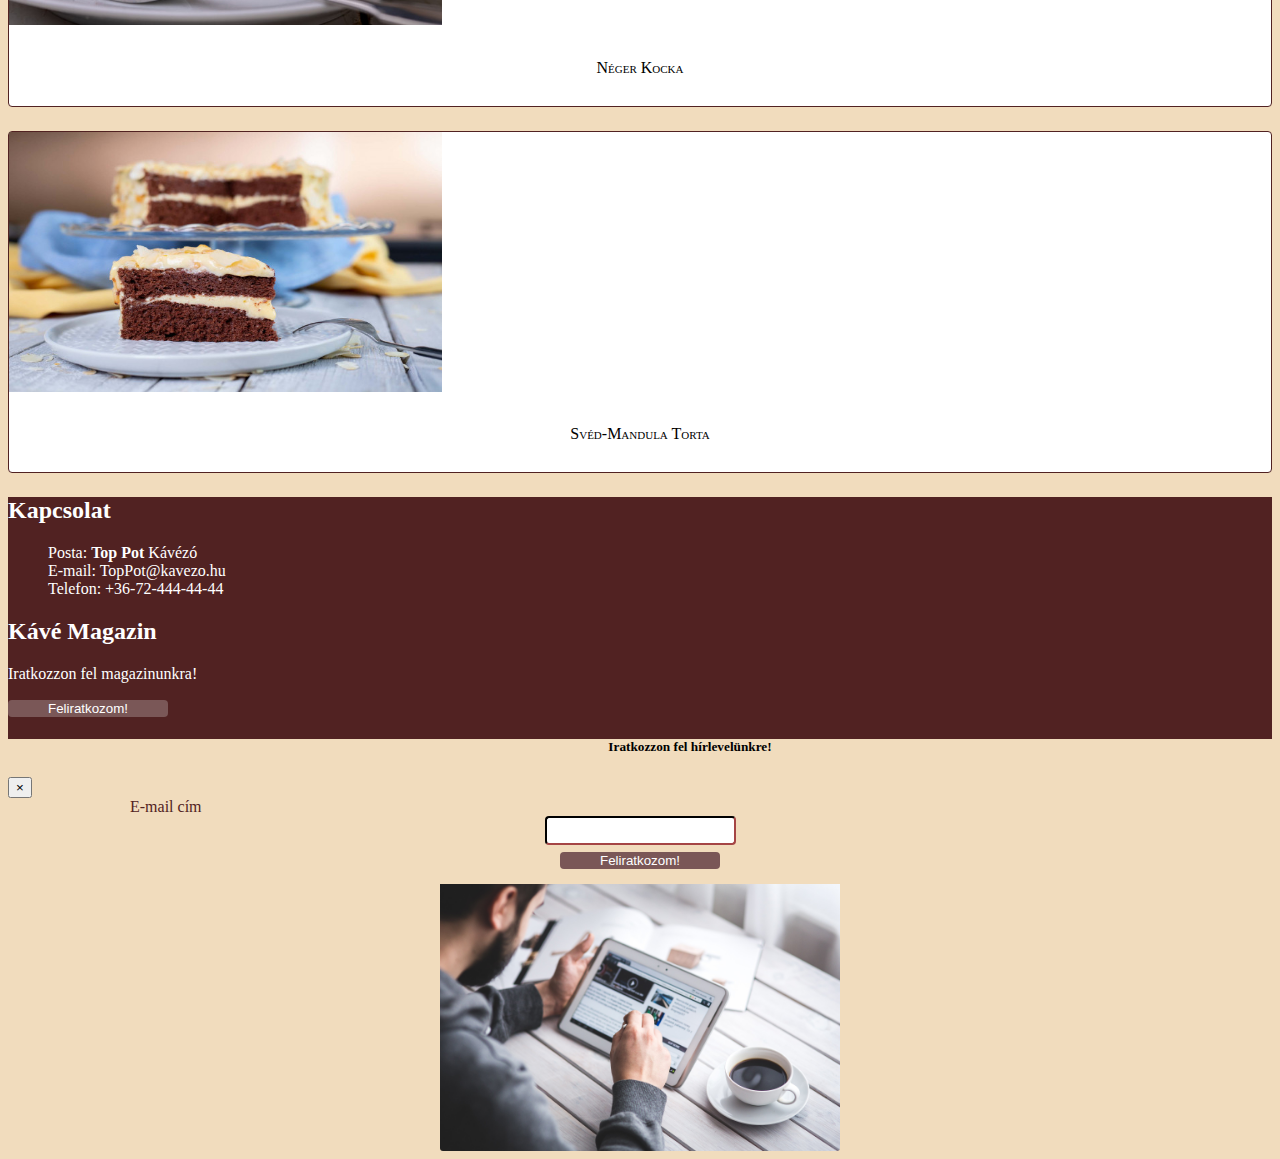
<file: Laptop/Sütemények/sutemenyek.html>
<!DOCTYPE html>
<html lang="hu">
<head>
    <meta charset="UTF-8">
    <meta http-equiv="X-UA-Compatible" content="IE=edge">
    <meta name="viewport" content="width=device-width, initial-scale=1.0">
    <title>Top Pot - Kávéfajták</title>
    <link rel="stylesheet" href="https://cdn.jsdelivr.net/npm/bootstrap@4.6.2/dist/css/bootstrap.min.css" integrity="sha384-xOolHFLEh07PJGoPkLv1IbcEPTNtaed2xpHsD9ESMhqIYd0nLMwNLD69Npy4HI+N" crossorigin="anonymous">
    <link rel="stylesheet" href="sutemenyek.css">
    <link rel="icon" type="image/x-icon" href="../../Képek/Iconok/kave_logo2.png">
</head>
<body>
    <nav class="navbar navbar-expand-lg navbar-dark fixed-top">
        <a class="navbar-brand" id="brandnev" href="../Fő oldal/index.html">TopPot</a><img src="../../Képek/Iconok/logo.png" alt="TopPot logo">
        <button class="navbar-toggler" type="button" data-toggle="collapse" data-target="#navbarMenu" aria-controls="navbarNavAltMarkup" aria-expanded="false" aria-label="Toggle navigation">
          <span class="navbar-toggler-icon"></span>
        </button>
        <div class="collapse navbar-collapse" id="navbarMenu">
          <div class="navbar-nav">
            <a class="nav-link" href="../Fő oldal/index.html">Főoldal</a>
            <a class="nav-link" href="../Kávéfajták/kavefajtak.html">Kávéfajták</a>
            <a class="nav-link active" href="../Sütemények/sutemenyek.html">Sütemények</a>
            <a class="nav-link" href="../Blog/blog.html">Blog</a>
          </div>
        </div>
      </nav>
    <div class="banner"></div>

    <div class="container">
        <div class="row">
            <div class="col-12">
                <h1 class="my-4">Top Pot - Sütemények</h1>
            </div>
        </div>
        <div class="row">
            <div class="col-lg-4 col-md-6">
                <div class="kave">
                    <img src="../../Képek/Sütik/holabda.jpg" alt="" class="img-fluid" id="">
                    <h2>Hólabda</h2>
                </div>
            </div>
            <div class="col-lg-4 col-md-6">
                <div class="kave"><div class="modal fade" id="napiajanlat" tabindex="-1" aria-labelledby="exampleModalLabel" aria-hidden="true">
                    <div class="modal-dialog modal-xl">
                        <div class="modal-content">
                            <div class="modal-header">
                                <h5 class="modal-title" id="exampleModalLabel">Cappuccino</h5>
                                <button type="button" class="close" data-dismiss="modal" aria-label="Close">
                                    <span aria-hidden="true">&times;</span>
                                </button>
                            </div>
                            <div class="modal-body">
                                <div class="container-fluid">
                                    <div class="row">
                                        <div class="col-sm-4">
                                            <img src="../../Képek/Iconok/csillag_nemetul.png" class="img-fluid">
                                        </div>
                                        <div class="col-sm-8">
                                            <h2>Cappuccino</h2>
                                            <p>Lorem, ipsum dolor sit amet consectetur adipisicing elit. Mollitia rem soluta vitae
                                                harum incidunt optio error non maxime earum, nihil amet accusantium facere quos
                                                atque neque dolore quaerat adipisci repudiandae?</p>
                                            <p>Cumque quam id similique perferendis enim dolores suscipit accusamus ipsum sed
                                                nostrum, obcaecati nihil inventore. Nemo, architecto necessitatibus earum ipsam sint
                                                ipsa, totam veritatis id aperiam sit doloribus reprehenderit deleniti!</p>
                                        </div>
                                    </div>
                                </div>
                            </div>
                            <div class="modal-footer">
                                <button type="button" class="btn btn-success" data-dismiss="modal">Bezárás</button>
                            </div>
                        </div>
                    </div>
                </div>
                    <img src="../../Képek/Sütik/mezes_kremes.png" alt="" class="img-fluid">
                    <h2>Mézes Krémes</h2>
                </div>
            </div>
            <div class="col-lg-4 col-md-6">
                <div class="kave">
                    <img src="../../Képek/Sütik/neger_kocka.jpg" alt="" class="img-fluid">
                    <h2>Néger Kocka</h2>
                </div>
            </div>
            <div class="col-lg-4 col-md-6">
                <div class="kave">
                    <img src="../../Képek/Sütik/sved_mandula_torta.jpg" alt="" class="img-fluid">
                    <h2>Svéd-Mandula Torta</h2>
                </div>
            </div>
        </div>
    </div>

    <div class="footer">
        <footer class="container-fluid">
            <div class="row justify-content-end">
                <div class="col-sm-6 col-lg-4 offset-lg-1">
                    <h2 class="mt-3">Kapcsolat</h2>
                    <ul>
                        <li>Posta: <strong>Top Pot</strong> Kávézó</li>
                        <li>E-mail: TopPot@kavezo.hu</li>
                        <li>Telefon: +36-72-444-44-44</li>
                    </ul>
                </div>
                <div class="col-sm-6 col-lg-4 offset-lg-1">
                    <h2 class="mt-3">Kávé Magazin</h2>
                    <p>Iratkozzon fel magazinunkra!</p>
                    <!-- Button trigger modal -->
                    <button type="button" class="btn btn-primary" data-toggle="modal" data-target="#feliratkozas" id="feliratkozo">
                        Feliratkozom!
                    </button>
  
                    <!-- Modal -->
                    <div class="modal fade" id="feliratkozas" tabindex="-1" aria-labelledby="feliratkozasLabel" aria-hidden="true">
                        <div class="modal-dialog modal-md modal-dialog-centered">
                        <div class="modal-content" id="modalbg">
                            <div class="modal-header">
                            <h5 class="modal-title" id="feliratkozasLabel">Iratkozzon fel hírlevelünkre!</h5>
                            <button type="button" class="close" data-dismiss="modal" aria-label="Close">
                                <span aria-hidden="true">&times;</span>
                            </button>
                            </div>
                            <div class="modal-body">
                                <label for="email" id="label-feliratkozas">E-mail cím</label>
                                <input type="E-mail" id="input" name="email">
                                <button type="button" class="btn btn-secondary" data-dismiss="modal" id="Modalgomb">Feliratkozom!</button>
                                <img src="../../Képek/Kávék/blog.jpg" alt="Kávé" id="feliratkozaskep">
                            </div>
                        </div>
                        </div>
                    </div>
                </div>
            </div>
                </div>
            </div>
        </footer>
    </div>
    <script src="https://cdn.jsdelivr.net/npm/jquery@3.5.1/dist/jquery.slim.min.js" integrity="sha384-DfXdz2htPH0lsSSs5nCTpuj/zy4C+OGpamoFVy38MVBnE+IbbVYUew+OrCXaRkfj" crossorigin="anonymous"></script>
    <script src="https://cdn.jsdelivr.net/npm/popper.js@1.16.1/dist/umd/popper.min.js" integrity="sha384-9/reFTGAW83EW2RDu2S0VKaIzap3H66lZH81PoYlFhbGU+6BZp6G7niu735Sk7lN" crossorigin="anonymous"></script>
    <script src="https://cdn.jsdelivr.net/npm/bootstrap@4.6.2/dist/js/bootstrap.min.js" integrity="sha384-+sLIOodYLS7CIrQpBjl+C7nPvqq+FbNUBDunl/OZv93DB7Ln/533i8e/mZXLi/P+" crossorigin="anonymous"></script>
</body>
</html>
</file>
<file: Laptop/Fő oldal/index.css>
@import url('https://fonts.googleapis.com/css2?family=Fredericka+the+Great&display=swap');

body{
    background-image: url("../../Képek/Kávék/fooldal.jpg");
    background-size: 100%;
    background-position: fill;
    background-repeat: repeat-y;
    overflow: initial;
    height: fit-content;
}

nav{
    background-color: #512222;
}

#brandnev{
    font-size: 1.5em;
}

nav img{
    width: 30px;
}


h1{
    font-family: 'Fredericka the Great', cursive;
    letter-spacing: 0.05em;
    font-style: normal;
    font-weight: 400;
    font-size: 40px;
    line-height: 49px;
    display: flex;
    align-items: center;
    color: #ffffff;
}

#tartalom{
    background: rgba(0, 0, 0, 0.65);
    position: absolute;
    width: 799px;
    height: 670px;
    left: 185px;
    top: 100px;
    margin-top: 90px;
    padding-bottom: 10px;
}

.footer{
    background-color: #512222;
    color: white;
    margin-top: 100%;
}

footer li{
    list-style-type: none;
}

#feliratkozo{
    background: #7A5757;
    border-radius: 4px;
    stroke: #7A5757;
    color: #FFFFFF;
    border: none;
    width: 10rem;
}

#szoveg{
    color: white;
}

#img{
    width: 300px;
    height: auto;
    position: absolute;
    left: 220px;
    top: 150px;
}

#feliratkozaskep{
    width: 400px;
    height: auto;
    display: flex;
    justify-content: center;
    margin-left: auto;
    margin-right: auto;
    padding-top: 15px;
    border-radius: 3px;
}

#feliratkozasLabel{
    color: black;
    text-align: center;
    display: flex;
    flex-direction: row;
    justify-content: center;
    margin-left: 100px;
    margin-right: auto ;
}

#Modalgomb{
    align-items: center;
    text-align: center;
    display: flex;
    justify-content: center;
    background: #7A5757;
    border-radius: 4px;
    stroke: #7A5757;
    color: #FFFFFF;
    border: none;
    width: 10rem;
    margin-left: auto;
    margin-right: auto ;
}

#modalbg{
    background-color: #F1DCBD;
}

#input{
    display: flex;
    padding: 5px;
    border-radius: 4px 4px 4px 4px;
    border-color: #512222;
    margin-bottom: 7px;
    justify-content: center;
    align-items: center;
    text-align: center;
    margin-left: auto;
    margin-right: auto;
}

#label-feliratkozas{
    color: #512222;
    margin-left: 122px;
}
</file>
<file: Laptop/Blog/blog.css>
@import url('https://fonts.googleapis.com/css2?family=Fredericka+the+Great&display=swap');

body{
    background-color: #F1DCBD;
}

nav img{
    width: 30px;
}

nav{
    background-color: #512222;
}

#brandnev{
    font-size: 1.5em;
}

.banner{
    background-image: url(../../Képek/Kávék/banner3.jpg);
    background-position: center center;
    background-position-y: -30rem;
    background-size: cover;
    width: 100%;
    height: 470px;
}


#blog1, #blog3 {
    /*padding-left: 10px;*/
    margin-left: 2vh;
    position: absolute;
    display: flex;
    width: 30vw;
    height: 30vh;
    z-index:-1;
}

#blog2 {
    width: 30vw;
    height: 30vh;
    margin-left: 95vh;
    position: absolute;
    display: flex;
    z-index:-1;
}

#szoveg1, #szoveg2, #szoveg10 {
    margin-left: 400px;
    margin-right: 100px;
}

#szoveg3, #szoveg4 {
    margin-left: 100px;
    margin-right: 100px;
}

#szoveg5, #szoveg6 {
    margin-right: 400px;
    margin-left: 100px
}

#szoveg7, #szoveg8, #szoveg9 {
    margin-left: 100px;
    margin-right: 100px;
}

p {
    font-size: 2vw;
}

h1{
    font-family: 'Fredericka the Great', cursive;
    font-style: normal;
    font-weight: 400;
    font-size: 40px;
    line-height: 49px;
    display: flex;
    align-items: center;
    text-align: center;
    justify-content: center;
    color: #512222;
    width: 100%;
}

.footer{
    background-color: #512222;
    color: white;
    bottom: 0;
    margin-top: 15%;
    width: 100%;
}

.row {
    margin-bottom: 0px;
}

footer li{
    list-style-type: none;
}

#feliratkozas{
    background: #7A5757;
    border-radius: 4px;
    stroke: #7A5757;
    color: #FFFFFF;
    border: none;
    width: 10rem;
}

::-webkit-scrollbar {
    width: 10px;
  }
  
  /* Track */
  ::-webkit-scrollbar-track {
    background: #a04646;
  }
  
  /* Handle */
  ::-webkit-scrollbar-thumb {
    background: rgb(3, 3, 3);
  }
  

  ::-webkit-scrollbar-thumb:hover {
    background: rgb(122, 32, 32);
  }


  #feliratkozo{
    background: #7A5757;
    border-radius: 4px;
    stroke: #7A5757;
    color: #FFFFFF;
    border: none;
    width: 10rem;
}

#feliratkozaskep{
    width: 400px;
    height: auto;
    display: flex;
    justify-content: center;
    margin-left: auto;
    margin-right: auto;
    padding-top: 15px;
    border-radius: 3px;
}

#feliratkozasLabel{
    color: black;
    text-align: center;
    display: flex;
    flex-direction: row;
    justify-content: center;
    margin-left: 100px;
    margin-right: auto ;
}

#Modalgomb{
    align-items: center;
    text-align: center;
    display: flex;
    justify-content: center;
    background: #7A5757;
    border-radius: 4px;
    stroke: #7A5757;
    color: #FFFFFF;
    border: none;
    width: 10rem;
    margin-left: auto;
    margin-right: auto ;
}

#modalbg{
    background-color: #F1DCBD;
}

#input{
    display: flex;
    padding: 5px;
    border-radius: 4px 4px 4px 4px;
    border-color: #512222;
    margin-bottom: 7px;
    justify-content: center;
    align-items: center;
    text-align: center;
    margin-left: auto;
    margin-right: auto;
}

#label-feliratkozas{
    color: #512222;
    margin-left: 122px;
}
</file>
<file: Laptop/Fő oldal/fooldal.css>
@import url('https://fonts.googleapis.com/css2?family=Fredericka+the+Great&display=swap');

body{
    background-image: url("../../Képek/Kávék/fooldal.jpg");
    background-repeat: no-repeat;
    background-size: 100%;
    overflow: scroll;
}

nav{
    background-color: #512222;
    padding: 16px;
}

nav a{
    color: white;
    margin: 13px;
}

nav a:hover{
    color: white;
    text-decoration: none;
}

nav a:first-child{
    font-size: 1.5em;
}

nav a:first-child img{
    width: 38px;
    margin-left: 15px;
    margin-right: 0px;
}

h1{
    font-family: 'Fredericka the Great', cursive;
    letter-spacing: 0.05em;
    font-style: normal;
    font-weight: 400;
    font-size: 40px;
    line-height: 49px;
    display: flex;
    align-items: center;
    color: #ffffff;
}

#tartalom{
    background: rgba(0, 0, 0, 0.65);
    margin-top: 90px;
}

.footer{
    background-color: #512222;
    color: white;
}
footer li{
    list-style-type: none;
}

button{
    background: #7A5757;
    border-radius: 4px;
    stroke: #7A5757;
    color: #FFFFFF;
    border: none;
    width: 10rem;
}
</file>
<file: Laptop/Kávéfajták/kavefajtak.css>
@import url('https://fonts.googleapis.com/css2?family=Fredericka+the+Great&display=swap');

body{
    background-color: #F1DCBD;
}

nav{
    background-color: #512222;
}

#brandnev{
    font-size: 1.5em;
}

nav img{
    width: 30px;
}



.banner{
    background-image: url(../../Képek/Kávék/banner.jpg);
    background-position: center center;
    background-position-y: -10rem;
    height: 470px;
}

h1{
    font-family: 'Fredericka the Great', cursive;
    font-style: normal;
    font-weight: 400;
    font-size: 40px;
    line-height: 49px;
    display: flex;
    align-items: center;
    text-align: center;
    justify-content: center;
    color: #512222;
    width: 100%;
}

.kave{
    box-sizing: border-box;
    background: #FFFFFF;
    border: 1px solid #512222;
    border-radius: 4px;
    margin-bottom: 1.5rem;
    padding: 0px;
}

.kave:hover{
    filter: drop-shadow(0px 0px 5px #521111);
}

.img-fluid{
    height: 260px;
    width: 433px;
    left: 0px;
    right: 0px;
    padding: 0px;
}

.kave h2{
    font-family: 'Roboto';
    font-style: normal;
    font-weight: 400;
    font-size: 1rem;
    line-height: 23px;
    display: flex;
    align-items: center;
    text-align: center;
    font-variant: small-caps;
    color: #000000;
    height: 50px;
    justify-content: center;
}

.footer{
    background-color: #512222;
    color: white;
}
footer li{
    list-style-type: none;
}

#feliratkozo{
    background: #7A5757;
    border-radius: 4px;
    stroke: #7A5757;
    color: #FFFFFF;
    border: none;
    width: 10rem;
}

#feliratkozaskep{
    width: 400px;
    height: auto;
    display: flex;
    justify-content: center;
    margin-left: auto;
    margin-right: auto;
    padding-top: 15px;
    border-radius: 3px;
}

#feliratkozasLabel{
    color: black;
    text-align: center;
    display: flex;
    flex-direction: row;
    justify-content: center;
    margin-left: 100px;
    margin-right: auto ;
}

#Modalgomb{
    align-items: center;
    text-align: center;
    display: flex;
    justify-content: center;
    background: #7A5757;
    border-radius: 4px;
    stroke: #7A5757;
    color: #FFFFFF;
    border: none;
    width: 10rem;
    margin-left: auto;
    margin-right: auto ;
}

#modalbg{
    background-color: #F1DCBD;
}

#input{
    display: flex;
    padding: 5px;
    border-radius: 4px 4px 4px 4px;
    border-color: #512222;
    margin-bottom: 7px;
    justify-content: center;
    align-items: center;
    text-align: center;
    margin-left: auto;
    margin-right: auto;
}

#label-feliratkozas{
    color: #512222;
    margin-left: 122px;
}
</file>
<file: Laptop/Sütemények/sutemenyek.css>
@import url('https://fonts.googleapis.com/css2?family=Fredericka+the+Great&display=swap');

body{
    background-color: #F1DCBD;
}

nav{
    background-color: #512222;
    text-decoration: none;
}

#brandnev{
    font-size: 1.5em;
}

nav img{
    width: 30px;
}

.banner{
    background-image: url(../../Képek/Sütik/banner2.jpg);
    background-position: center center;
    background-position-y: -50rem;
    background-size: cover;
    height: 470px;
}

h1{
    font-family: 'Fredericka the Great', cursive;
    font-style: normal;
    font-weight: 400;
    font-size: 40px;
    line-height: 49px;
    display: flex;
    align-items: center;
    text-align: center;
    justify-content: center;
    color: #512222;
    width: 100%;
}

.kave{
    box-sizing: border-box;
    background: #FFFFFF;
    border: 1px solid #512222;
    border-radius: 4px;
    margin-bottom: 1.5rem;
}

.kave:hover{
    filter: drop-shadow(0px 0px 5px #521111);
}

.img-fluid{
    height: 260px;
    width: 433px;
    left: 0px;
    right: 0px;
    padding: 0px;
}

.kave h2{
    font-family: 'Roboto';
    font-style: normal;
    font-weight: 400;
    font-size: 1rem;
    line-height: 23px;
    display: flex;
    align-items: center;
    text-align: center;
    font-variant: small-caps;
    color: #000000;
    height: 50px;
    justify-content: center;
}

#napiajanlat{
    width: 40px;
    position: absolute;
    top: 10px;
    right: 20px;    
}

.footer{
    background-color: #512222;
    color: white;
}
footer li{
    list-style-type: none;
}

#feliratkozo{
    background: #7A5757;
    border-radius: 4px;
    stroke: #7A5757;
    color: #FFFFFF;
    border: none;
    width: 10rem;
}

#feliratkozaskep{
    width: 400px;
    height: auto;
    display: flex;
    justify-content: center;
    margin-left: auto;
    margin-right: auto;
    padding-top: 15px;
    border-radius: 3px;
}

#feliratkozasLabel{
    color: black;
    text-align: center;
    display: flex;
    flex-direction: row;
    justify-content: center;
    margin-left: 100px;
    margin-right: auto ;
}

#Modalgomb{
    align-items: center;
    text-align: center;
    display: flex;
    justify-content: center;
    background: #7A5757;
    border-radius: 4px;
    stroke: #7A5757;
    color: #FFFFFF;
    border: none;
    width: 10rem;
    margin-left: auto;
    margin-right: auto ;
}

#modalbg{
    background-color: #F1DCBD;
}

#input{
    display: flex;
    padding: 5px;
    border-radius: 4px 4px 4px 4px;
    border-color: #512222;
    margin-bottom: 7px;
    justify-content: center;
    align-items: center;
    text-align: center;
    margin-left: auto;
    margin-right: auto;
}

#label-feliratkozas{
    color: #512222;
    margin-left: 122px;
}
</file>
